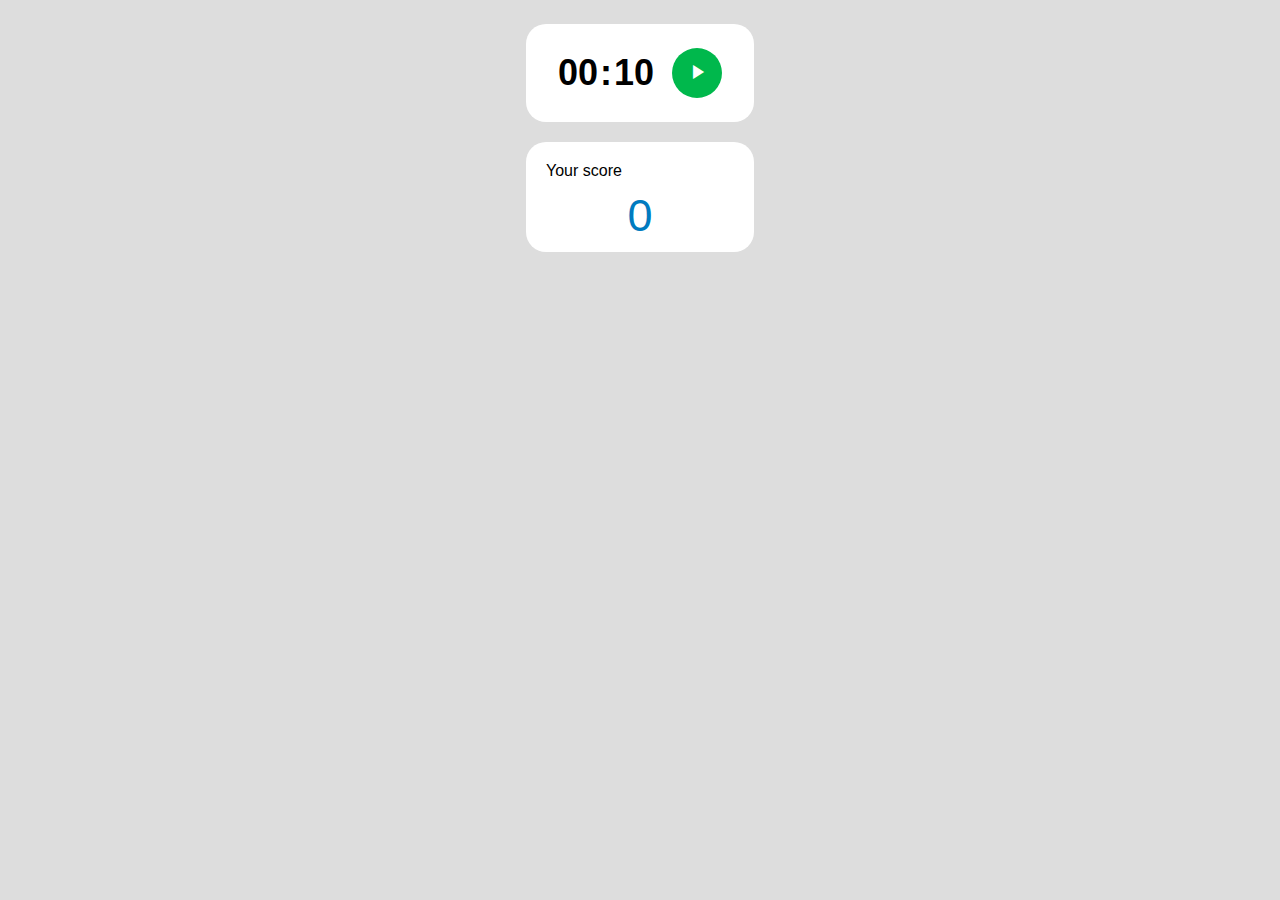
<file: index.html>
<!DOCTYPE html>
<html lang="en">

<head>
    <meta charset="UTF-8" />
    <meta name="viewport" content="width=device-width, initial-scale=1.0" />
    <link href="https://fonts.googleapis.com/icon?family=Material+Icons" rel="stylesheet" />
    <title>Time Questionnaires</title>
    <link rel="stylesheet" href="style.css" />
</head>

<body>
    <div class="container">
        <div class="time-score">
            <div class="timer"></div>
            <div class="score">
                <p>Your score</p>
                <p class="my-score">0</p>
            </div>
        </div>
        <div class="questionnaires">
            <h1 class="question"></h1>
            <div class="answer multi"></div>
            <div class="answer check"></div>
            <div class="answer text">
                <input type="text" placeholder="Type your answer here" />
            </div>
            <button class="submit button hidden">Submit</button>
        </div>
        <div class="result hidden">
            <div class="fail-dialog">
                <h1>Time up!</h1>
                <br />
                <p>You have not completed your questionnaires</p>
            </div>
            <div class="result-dialog">
                <h1>Congratulation!</h1>
            </div>
        </div>
    </div>
    <script type="module" src="script.js"></script>
</body>

</html>
</file>
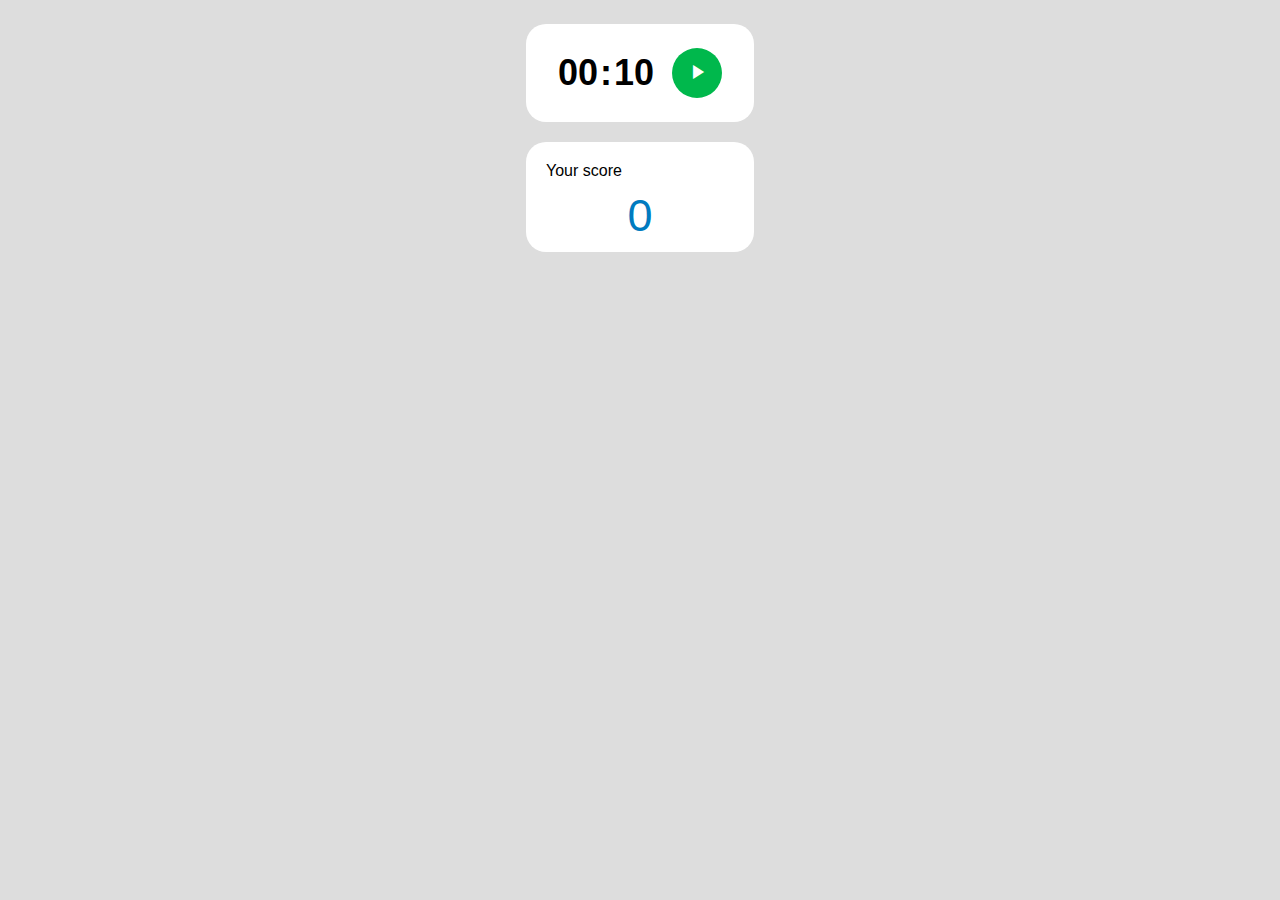
<file: src/index.html>
<!DOCTYPE html>
<html lang="en">

<head>
    <meta charset="UTF-8" />
    <meta name="viewport" content="width=device-width, initial-scale=1.0" />
    <link href="https://fonts.googleapis.com/icon?family=Material+Icons" rel="stylesheet" />
    <title>Time Questionnaires</title>
    <link rel="stylesheet" href="style.css" />
</head>

<body>
    <div class="container">
        <div class="time-score">
            <div class="timer"></div>
            <div class="score">
                <p>Your score</p>
                <p class="my-score">0</p>
            </div>
        </div>
        <div class="questionnaires">
            <h1 class="question"></h1>
            <div class="answer multi"></div>
            <div class="answer check"></div>
            <div class="answer text">
                <input type="text" placeholder="Type your answer here" />
            </div>
            <button class="submit button hidden">Submit</button>
        </div>
        <div class="result hidden">
            <div class="fail-dialog">
                <h1>Time up!</h1>
                <br />
                <p>You have not completed your questionnaires</p>
            </div>
            <div class="result-dialog">
                <h1>Congratulation!</h1>
            </div>
        </div>
    </div>
    <script type="module" src="/src/extensions/Time_Questionnaires/control.js"></script>
</body>

</html>
</file>
<file: style.css>
h1,
h2,
p {
	margin: 0;
}
body {
	background: #dddddd;
	margin: 24px;
}
.container {
	display: flex;
	justify-content: center;
	gap: 80px;
}
.time-score {
	display: flex;
	flex-direction: column;
	gap: 20px;
}
.timer {
	font-family: sans-serif;
	display: flex;
	padding: 24px 32px;
	border-radius: 20px;
	background: white;
	gap: 2px;
	align-items: center;
	height: 50px;
}
.score {
	font-family: sans-serif;
	padding: 20px;
	border-radius: 20px;
	background: white;
	/* align-items: center; */
	height: 70px;
}
.my-score {
	text-align: center;
	font-size: 45px;
	color: #007bc0;
	/* font-weight: bold; */
	margin-top: 10px;
}
.timer__part {
	font-size: 36px;
	font-weight: bold;
}

.timer__btn {
	width: 50px;
	height: 50px;
	margin-left: 16px;
	border-radius: 50%;
	border: none;
	color: white;
	background: #8208e6;
	cursor: pointer;
}

.timer__btn--start {
	background: #00b84c;
}

.timer__btn--stop {
	background: #ccc;
  cursor: not-allowed;
}
.questionnaires {
	background: white;
	padding: 20px;
	border-radius: 20px;
	width: 50%;
	display: none;
}

.answer {
	margin-top: 20px;
	display: flex;
	flex-direction: column;
	gap: 10px;
	font-size: 20px;
}

.option {
	cursor: pointer;
	width: 24px;
	height: 24px;
	border: 1px solid black;
}
.tick {
	border-radius: 50%;
}
.multi.active {
	display: flex;
}

.multi.hidden {
	display: hidden;
}

.check.hidden {
	display: none;
}

.check.active {
	display: block;
}

.answer.text.hidden {
	display: none;
}

.answer.text.active {
	display: flex;
}

.answer.text > input {
	width: 70%;
	height: 20px;
	display: block; /* Ensure the input is visible */
	margin-bottom: 10px;
}

.submit.button.hidden {
	display: hidden;
}

.submit.button.active {
	display: block;
}

.result {
	width: 50%;
	padding: 20px;
	background: white;
	border-radius: 20px;
}
.fail-dialog {
	display: none;
}
.result.hidden {
	display: none;
}
.timer-control-none {
	cursor: not-allowed
}
</file>
<file: src/style.css>
h1,
h2,
p {
	margin: 0;
}
body {
	background: #dddddd;
	margin: 24px;
}
.container {
	display: flex;
	justify-content: center;
	gap: 80px;
}
.time-score {
	display: flex;
	flex-direction: column;
	gap: 20px;
}
.timer {
	font-family: sans-serif;
	display: flex;
	padding: 24px 32px;
	border-radius: 20px;
	background: white;
	gap: 2px;
	align-items: center;
	height: 50px;
}
.score {
	font-family: sans-serif;
	padding: 20px;
	border-radius: 20px;
	background: white;
	/* align-items: center; */
	height: 70px;
}
.my-score {
	text-align: center;
	font-size: 45px;
	color: #007bc0;
	/* font-weight: bold; */
	margin-top: 10px;
}
.timer__part {
	font-size: 36px;
	font-weight: bold;
}

.timer__btn {
	width: 50px;
	height: 50px;
	margin-left: 16px;
	border-radius: 50%;
	border: none;
	color: white;
	background: #8208e6;
	cursor: pointer;
}

.timer__btn--start {
	background: #00b84c;
}

.timer__btn--stop {
	background: #ccc;
  cursor: not-allowed;
}
.questionnaires {
	background: white;
	padding: 20px;
	border-radius: 20px;
	width: 50%;
	display: none;
}

.answer {
	margin-top: 20px;
	display: flex;
	flex-direction: column;
	gap: 10px;
	font-size: 20px;
}

.option {
	cursor: pointer;
	width: 24px;
	height: 24px;
	border: 1px solid black;
}
.tick {
	border-radius: 50%;
}
.multi.active {
	display: flex;
}

.multi.hidden {
	display: hidden;
}

.check.hidden {
	display: none;
}

.check.active {
	display: block;
}

.answer.text.hidden {
	display: none;
}

.answer.text.active {
	display: flex;
}

.answer.text > input {
	width: 70%;
	height: 20px;
	display: block; /* Ensure the input is visible */
	margin-bottom: 10px;
}

.submit.button.hidden {
	display: hidden;
}

.submit.button.active {
	display: block;
}

.result {
	width: 50%;
	padding: 20px;
	background: white;
	border-radius: 20px;
}
.fail-dialog {
	display: none;
}
.result.hidden {
	display: none;
}
.timer-control-none {
	cursor: not-allowed
}
</file>
